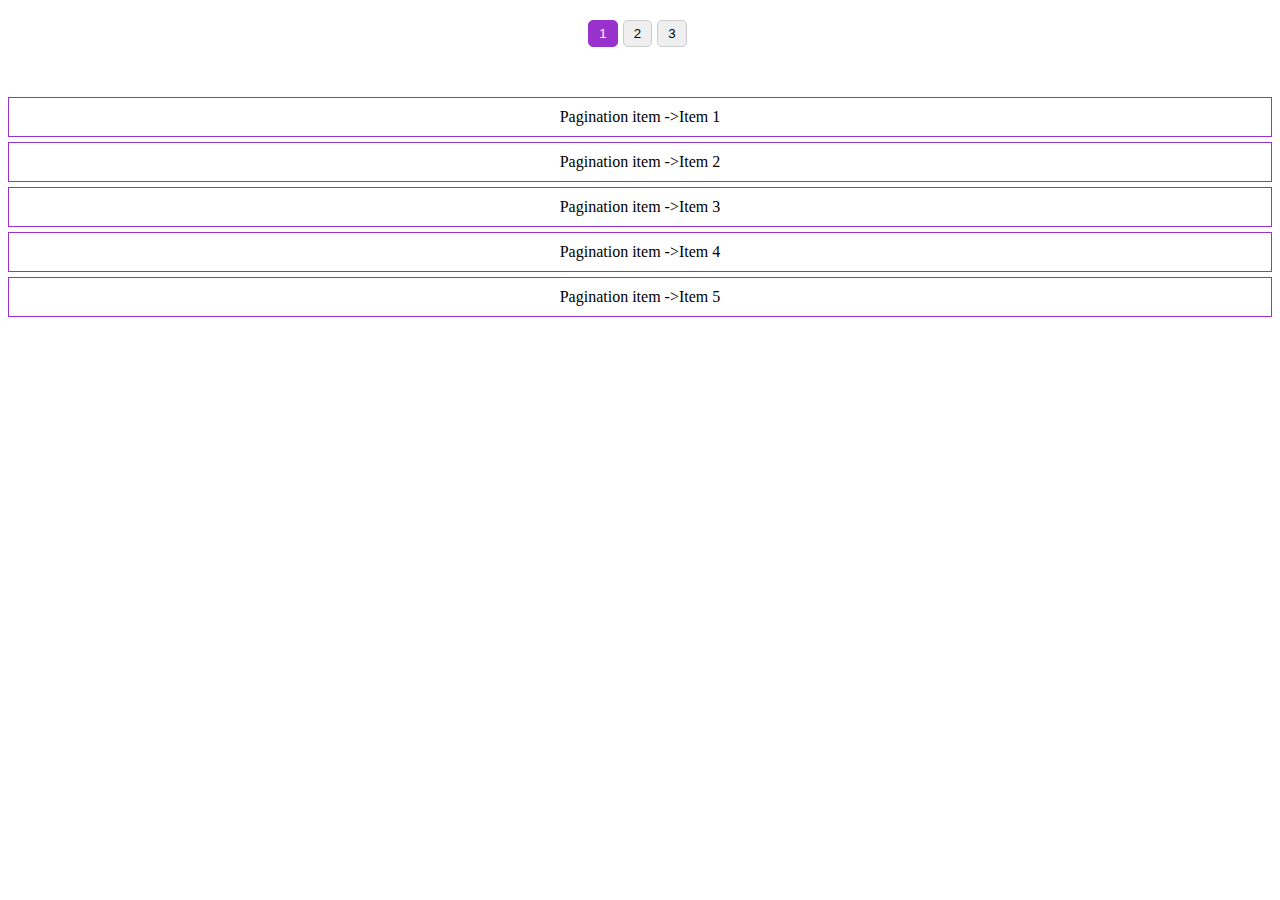
<file: components/pagination/pagination.html>
<!DOCTYPE html>
<html lang="en">
<head>
  <meta charset="UTF-8">
  <meta name="viewport" content="width=device-width, initial-scale=1.0">
  <title>Pagination Example</title>
  <link rel="stylesheet" href="pagination.css">
</head>
<body>

<div class="pagination-container">
  <ul class="pagination" id="pagination-list"></ul>
  <div class="content" id="content"></div>
</div>

<script src="pagination.js"></script>
</body>
</html>
</file>
<file: components/pagination/pagination.css>
/* Add your styles here */
.pagination-container {
  text-align: center;
  margin-top: 20px;
}

.pagination {
  display: inline-block;
  padding: 0;
  margin: 0;
}

.pagination button {
  display: inline;
  margin-right: 5px;
  cursor: pointer;
  padding: 5px 10px;
  border: 1px solid #ccc;
  border-radius: 5px;
}

.pagination button.active {
  background-color: darkorchid;
  color: #fff;
  border: 1px solid darkorchid;
}
.content {
  margin-top: 50px;
  display: flex;
  flex-direction: column;
  gap: 5px;
}
.content div {
  padding: 10px;
  border: 1px solid darkorchid;
}
</file>
